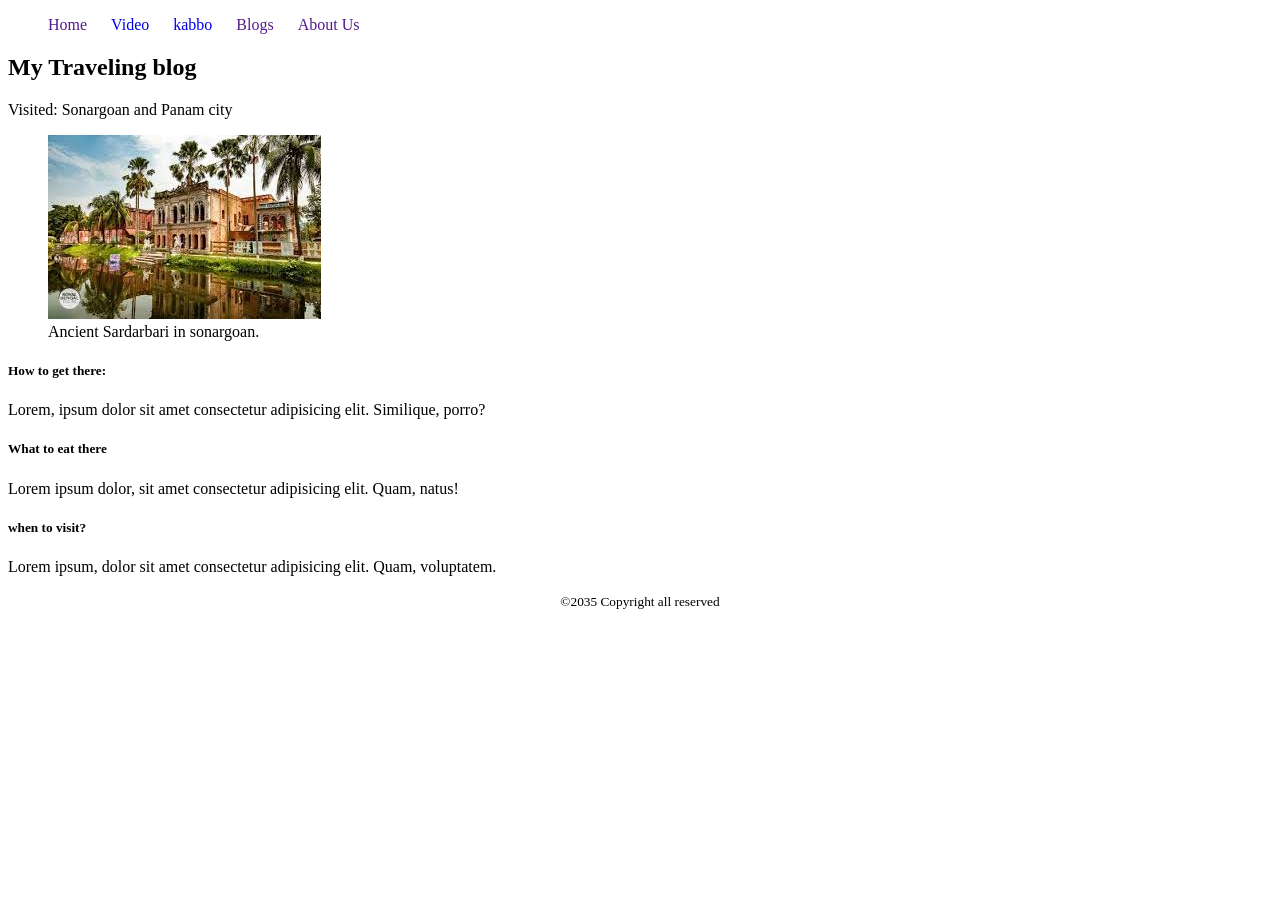
<file: index.html>
<!DOCTYPE html>
<html lang="en">
<head>
    <meta charset="UTF-8">
    <meta name="viewport" content="width=device-width, initial-scale=1.0">
    <title>My Blogs</title>
    <link rel="stylesheet" href="style/blogs.css">
</head>
<body>

<!-- Header->nav -->
    <header>
        <nav>
            <ul>
                <li><a href="">Home</a></li>
                <li><a href="video.html">Video</a></li>
                <li><a href="form.html">kabbo</a></li>
                <li><a href="">Blogs</a></li>
                <li><a href="">About Us</a></li>
            </ul>
        </nav>
    </header>

<!-- Main -->    

    <main>
        <article>
            <header>
                <h2>My Traveling blog</h2>
                <p>Visited: Sonargoan and Panam city</p>
            </header>
            <figure>
                <img src="media/sonargoan.jpg" alt="">
                <figcaption>Ancient Sardarbari in sonargoan.</figcaption>
            </figure>
            <section>
                <h5>How to get there:</h5>
                <p>Lorem, ipsum dolor sit amet consectetur adipisicing elit. Similique, porro?</p>

            </section>

            <section>
                <h5>What to eat there</h5>
                <p>Lorem ipsum dolor, sit amet consectetur adipisicing elit. Quam, natus!</p>
            </section>

            <section>
                <h5>when to visit?</h5>
                <p>Lorem ipsum, dolor sit amet consectetur adipisicing elit. Quam, voluptatem.</p>
            </section>
        </article>
    </main>

<!-- Footer -->

    <footer>
        <p><small>&copy;2035 Copyright all reserved</small></p>
    </footer>
</body>
</html>
</file>
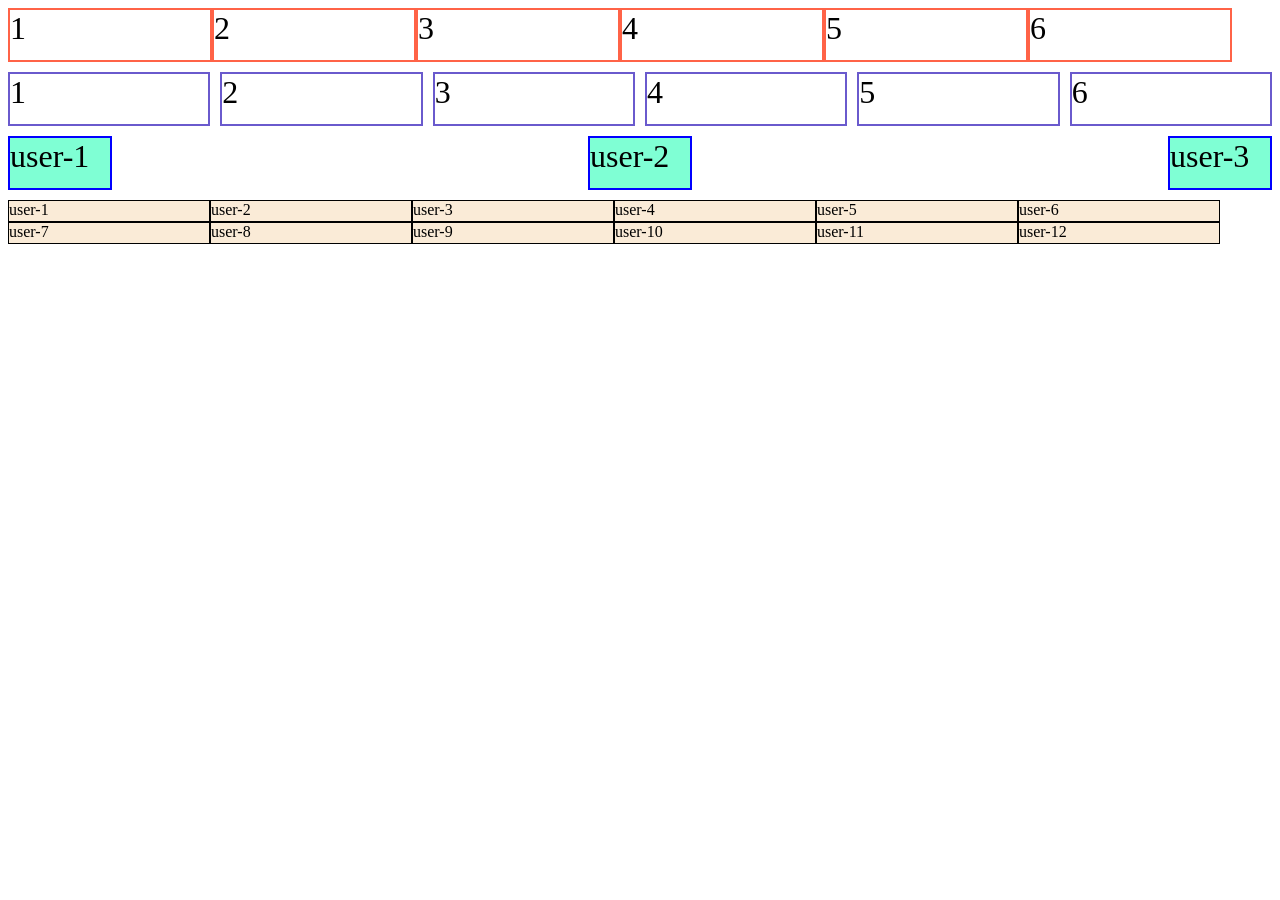
<file: flex.html>
<!DOCTYPE html>
<html lang="en">
<head>
    <meta charset="UTF-8">
    <meta name="viewport" content="width=device-width, initial-scale=1.0">
    <title>Flex</title>
    <style>
        .main div{
            border: 2px solid tomato;
            height: 50px;
            width: 200px;
            font-size: 2em;
        }
        .main{
            display: flex;
        }

        .box{
            font-size: 2em;
            height: 50px;
            width: 200px;
            border: 2px solid slateblue;
        }

        .box-container{
            display: flex;
            gap: 10px;
            margin: 10px 0 0 0;
        }

        .user{
            border: 2px solid blue;
            height: 50px;
            width: 100px;
            background-color: aquamarine;
            font-size: 2em;
            
        }

        .user-container{
            display: flex;
            justify-content: space-between;
            margin: 10px 0;
        }

        .card-container{
            display: flex;
            flex-wrap: wrap;
        }

        .User{
            border: 1px solid black;
            height: 20px;
            width: 200px;
            background-color: antiquewhite;
        }
    </style>
</head>
<body>
    <div class="main">
        <div class="child1">1</div>
        <div class="child2">2</div>
        <div class="child3">3</div>
        <div class="child4">4</div>
        <div class="child5">5</div>
        <div class="child6">6</div>
    </div>

    <div class="box-container">
        <div class="box">1</div>
        <div class="box">2</div>
        <div class="box">3</div>
        <div class="box">4</div>
        <div class="box">5</div>
        <div class="box">6</div>
    </div>

    <div class="user-container">
        <div class="user">user-1</div>
        <div class="user">user-2</div>
        <div class="user">user-3</div>
    </div>

    <div class="card-container">
        <div class="User">user-1</div>
        <div class="User">user-2</div>
        <div class="User">user-3</div>
        <div class="User">user-4</div>
        <div class="User">user-5</div>
        <div class="User">user-6</div>
        <div class="User">user-7</div>
        <div class="User">user-8</div>
        <div class="User">user-9</div>
        <div class="User">user-10</div>
        <div class="User">user-11</div>
        <div class="User">user-12</div>
    </div>
</body>
</html>
</file>
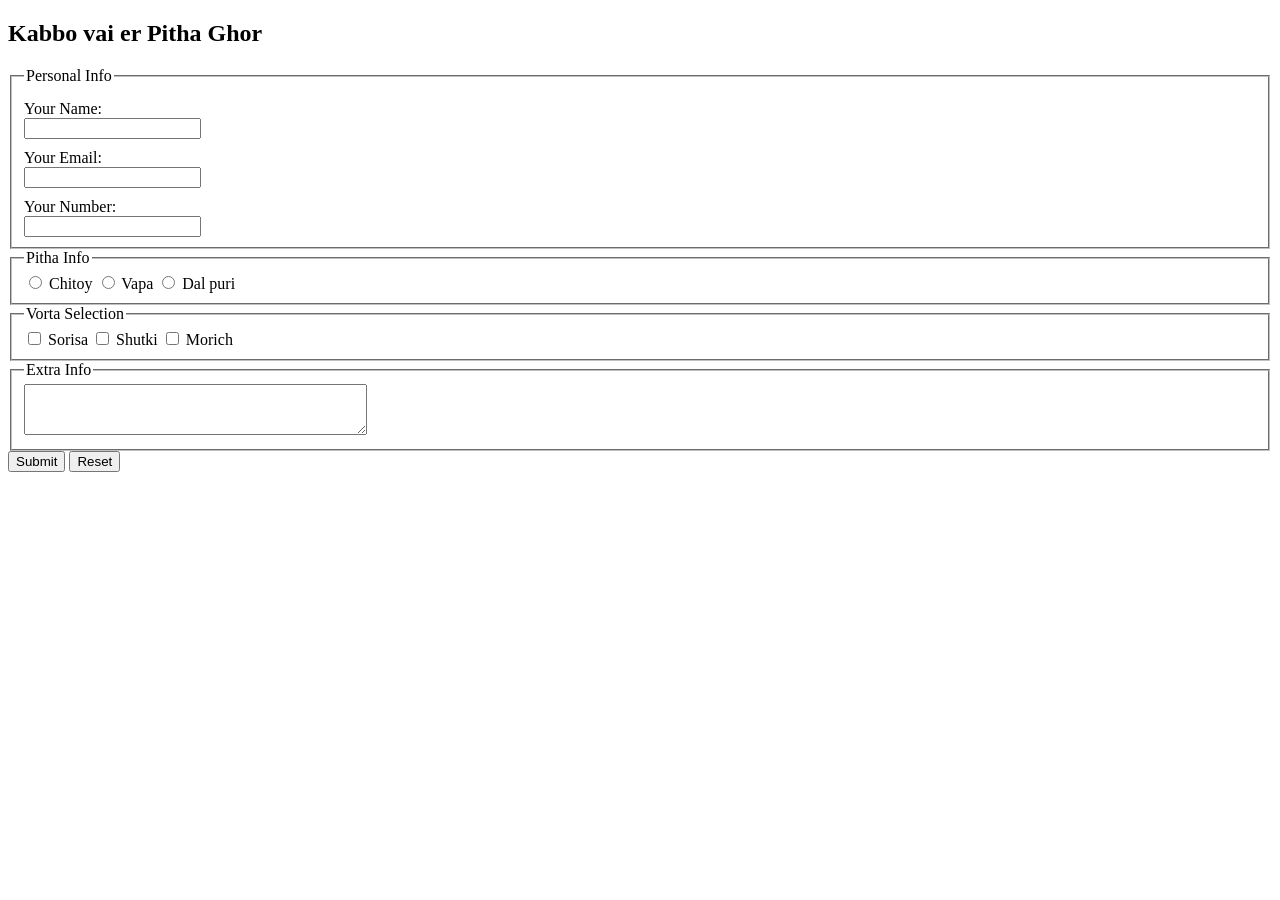
<file: form.html>
<!DOCTYPE html>
<html lang="en">
<head>
    <meta charset="UTF-8">
    <meta name="viewport" content="width=device-width, initial-scale=1.0">
    <title>kabbo vai er Pitha Ghor</title>

    <style>
        form .personal label{
            display: block;
            margin-top: 10px;
        }
    </style>
</head>
<body>
    <header>
        
    </header>
    <main>
        <section>
            <h2>Kabbo vai er Pitha Ghor</h2>
            <form>

                <fieldset class="personal"> 
                    <legend>Personal Info</legend>
                <label for="name">Your Name:</label>
                <input type="text" name="" id="name">

                <label for="email">Your Email:</label>
                <input type="email" name="" id="email">

                <label for="tel">Your Number:</label>
                <input type="tel" name="" id="tel">

                </fieldset>

                <fieldset>
                    <legend> Pitha Info </legend>

                    <input type="radio" name="pitha" id="chitoy">
                    <label for="chitoy">Chitoy</label>

                    <input type="radio" name="pitha" id="vapa">
                    <label for="vapa">Vapa</label>

                    <input type="radio" name="pitha" id="puri">
                    <label for="puri">Dal puri</label>
                </fieldset>

                <fieldset>
                    <legend>Vorta Selection</legend>

                    <input type="checkbox" name="vorta" id="sorisa">
                    <label for="sorisa">Sorisa</label>

                    <input type="checkbox" name="vorta" id="shutki">
                    <label for="shutki">Shutki</label>

                    <input type="checkbox" name="vorta" id="morich">
                    <label for="morich">Morich</label>
                </fieldset>

                <fieldset>
                    <legend>Extra Info</legend>
                    <textarea cols="40" rows="3" name="" id=""></textarea>
                </fieldset>

                <input type="submit" value="Submit">
                <input type="reset" value="Reset">

            </form>
        </section>
    </main>
</body>
</html>
</file>
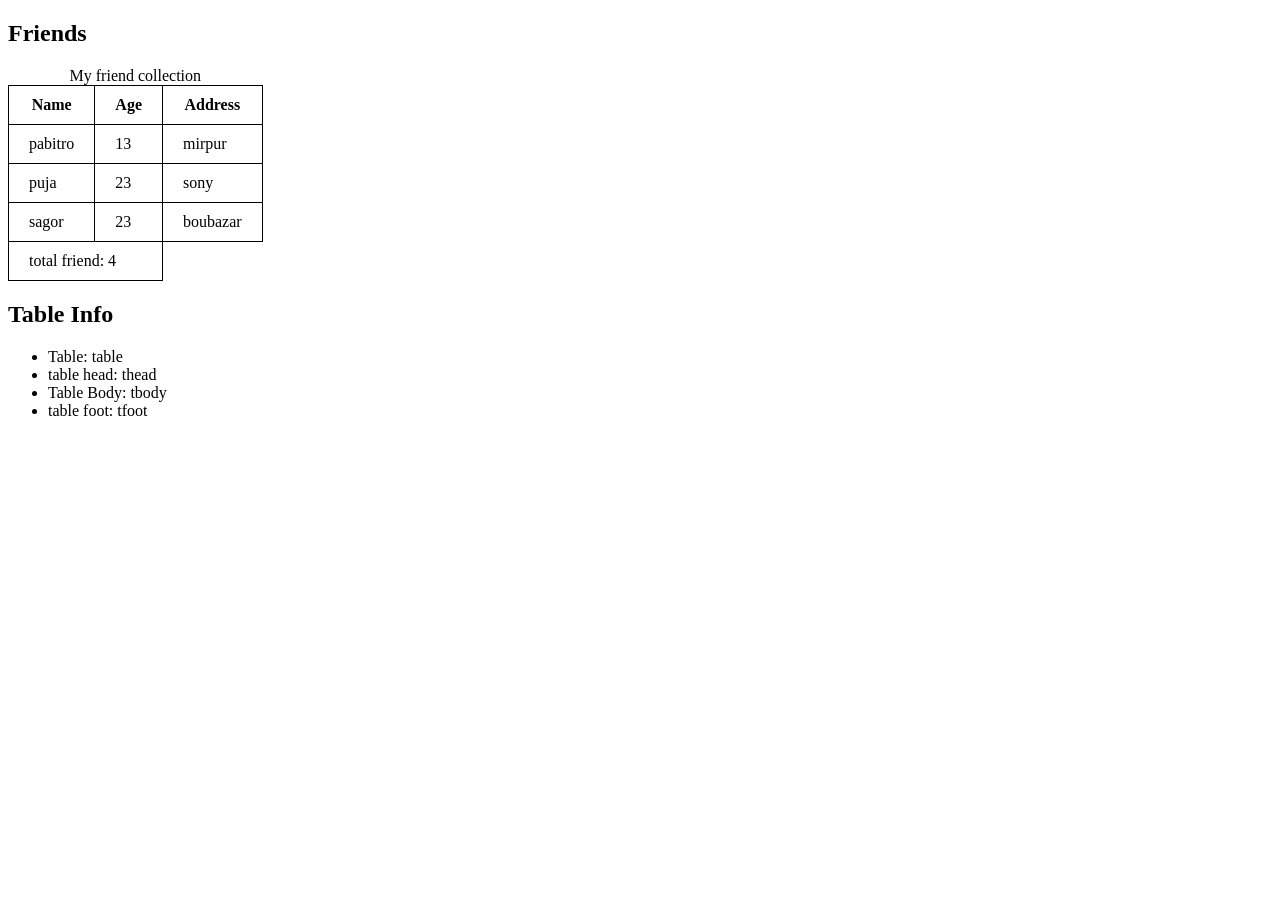
<file: table.html>
<!DOCTYPE html>
<html lang="en">
<head>
    <meta charset="UTF-8">
    <meta name="viewport" content="width=device-width, initial-scale=1.0">
    <title>Table</title>
    <style>
        table{
            border-collapse: collapse;
        }
        td,th{
            border: 1px solid black;
            padding: 10px 20px;
        }
    </style>
</head>
<body>
    <main>
        <h2>Friends</h2>
        <table>
            <caption>My friend collection</caption>
            <thead>
                <tr>
                    <th>Name</th>
                    <th>Age</th>
                    <th>Address</th>
                </tr>
            </thead>
            <tbody>
                <tr>
                    <td>pabitro</td>
                    <td>13</td>
                    <td>mirpur</td>
                </tr>
                <tr>
                    <td>puja</td>
                    <td>23</td>
                    <td>sony</td>
                </tr>
                <tr>
                    <td>sagor</td>
                    <td>23</td>
                    <td>boubazar</td>
                </tr>
            </tbody>
            <tfoot>
                <td colspan="2">total friend: 4</td>
            </tfoot>
        </table>
    </main>

    <section>
        <h2>Table Info</h2>
        <ul>
            <li>Table: table</li>
            <li>table head: thead</li>
            <li>Table Body: tbody</li>
            <li>table foot: tfoot</li>
        </ul>
    </section>
</body>
</html>
</file>
<file: style/blogs.css>
nav li a{
    text-decoration: none;
}

nav li {
    list-style: none;
    display: inline;
    margin-right: 20px;

}

nav li:hover {
    background-color: aqua;
}

footer {
    text-align: center;
}
</file>
